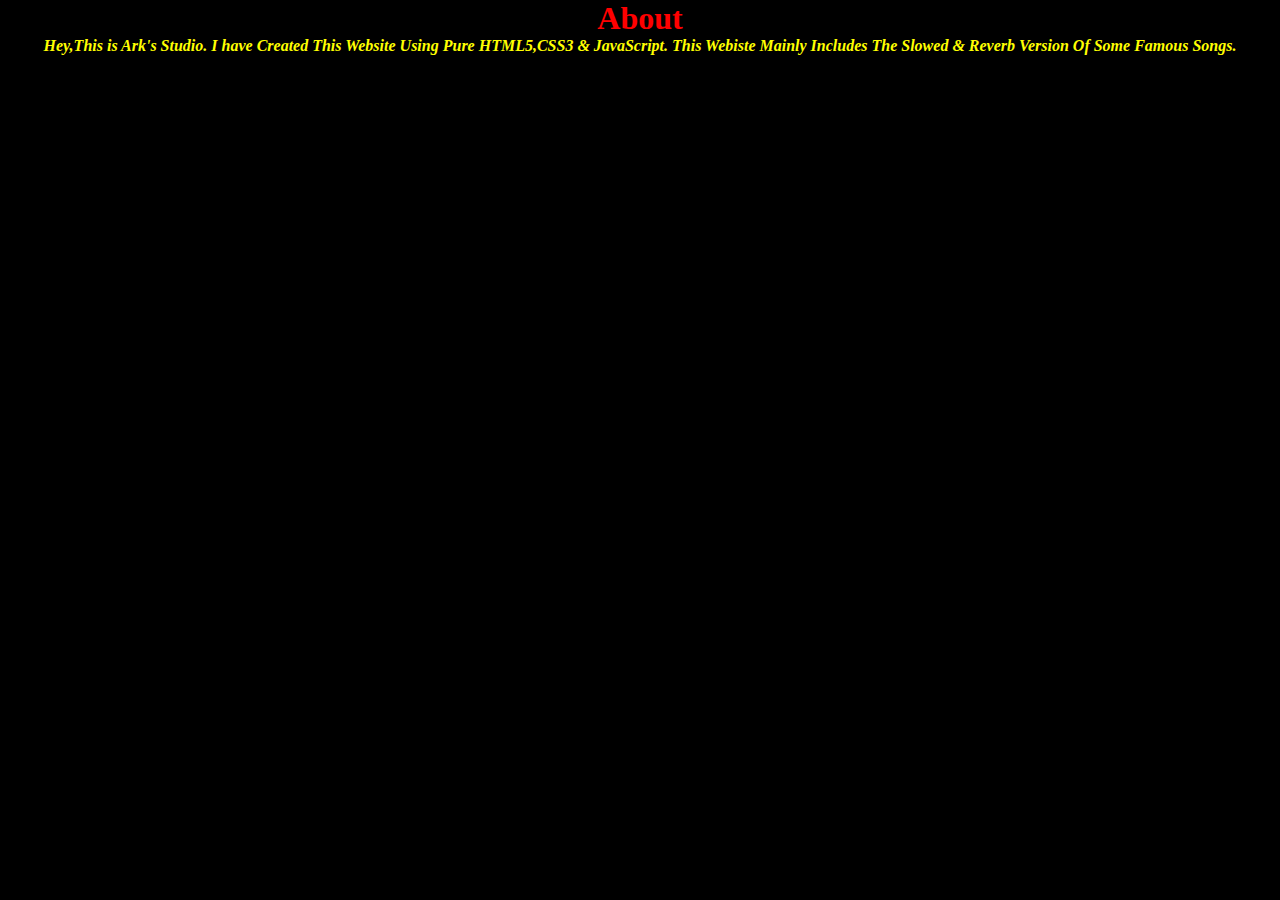
<file: about.html>
<!DOCTYPE html>
<html lang="en">
<head>
    <meta charset="UTF-8">
    <meta http-equiv="X-UA-Compatible" content="IE=edge">
    <meta name="viewport" content="width=device-width, initial-scale=1.0">
    <title>About Iker Music</title>
    <link rel="stylesheet" href="about.css">
</head>
<body>
    <div class="title">
        <h1>About</h1>
    </div>
    <div class="content1">
        <p><b><i> 
            Hey,This is Ark's Studio.
            I have Created This Website Using Pure HTML5,CSS3 & JavaScript.
            This Webiste Mainly Includes The Slowed & Reverb Version Of Some Famous Songs.
        </i></b></p>
    </div>
</body>
</html>
</file>
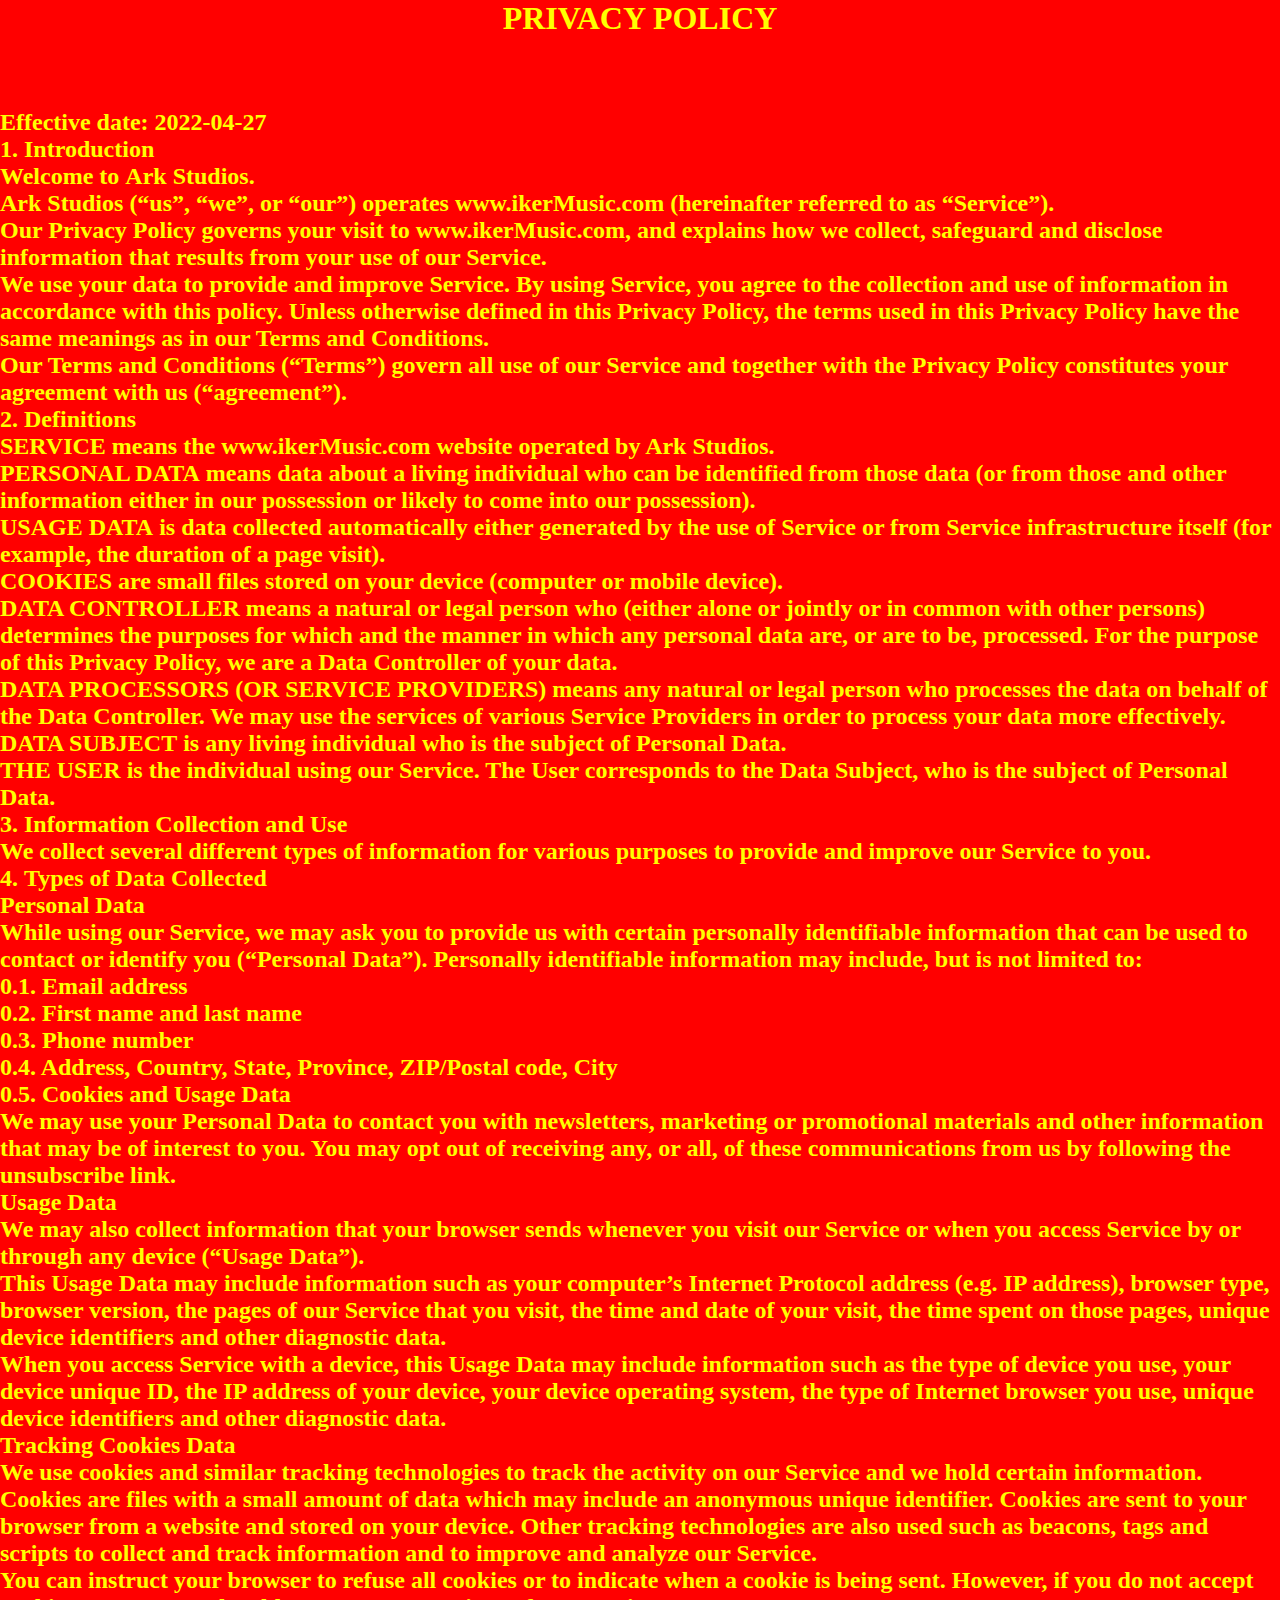
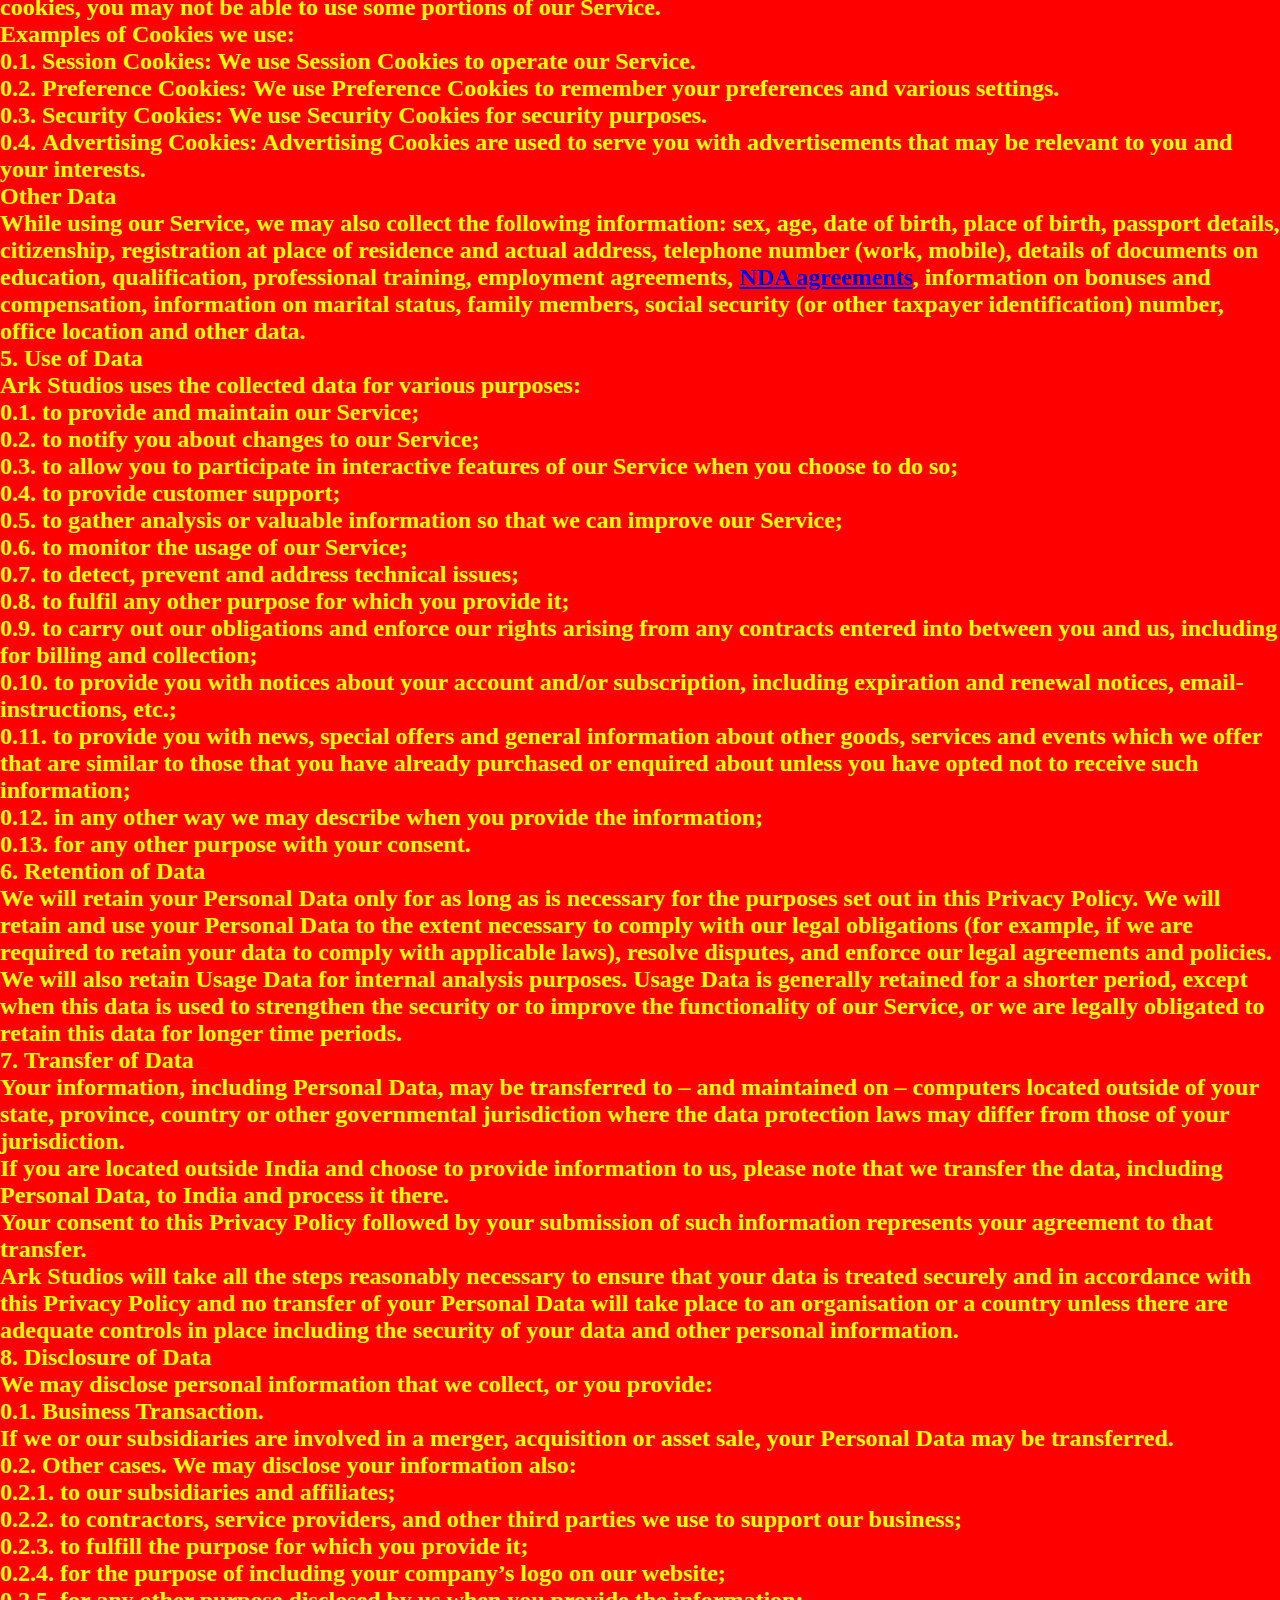
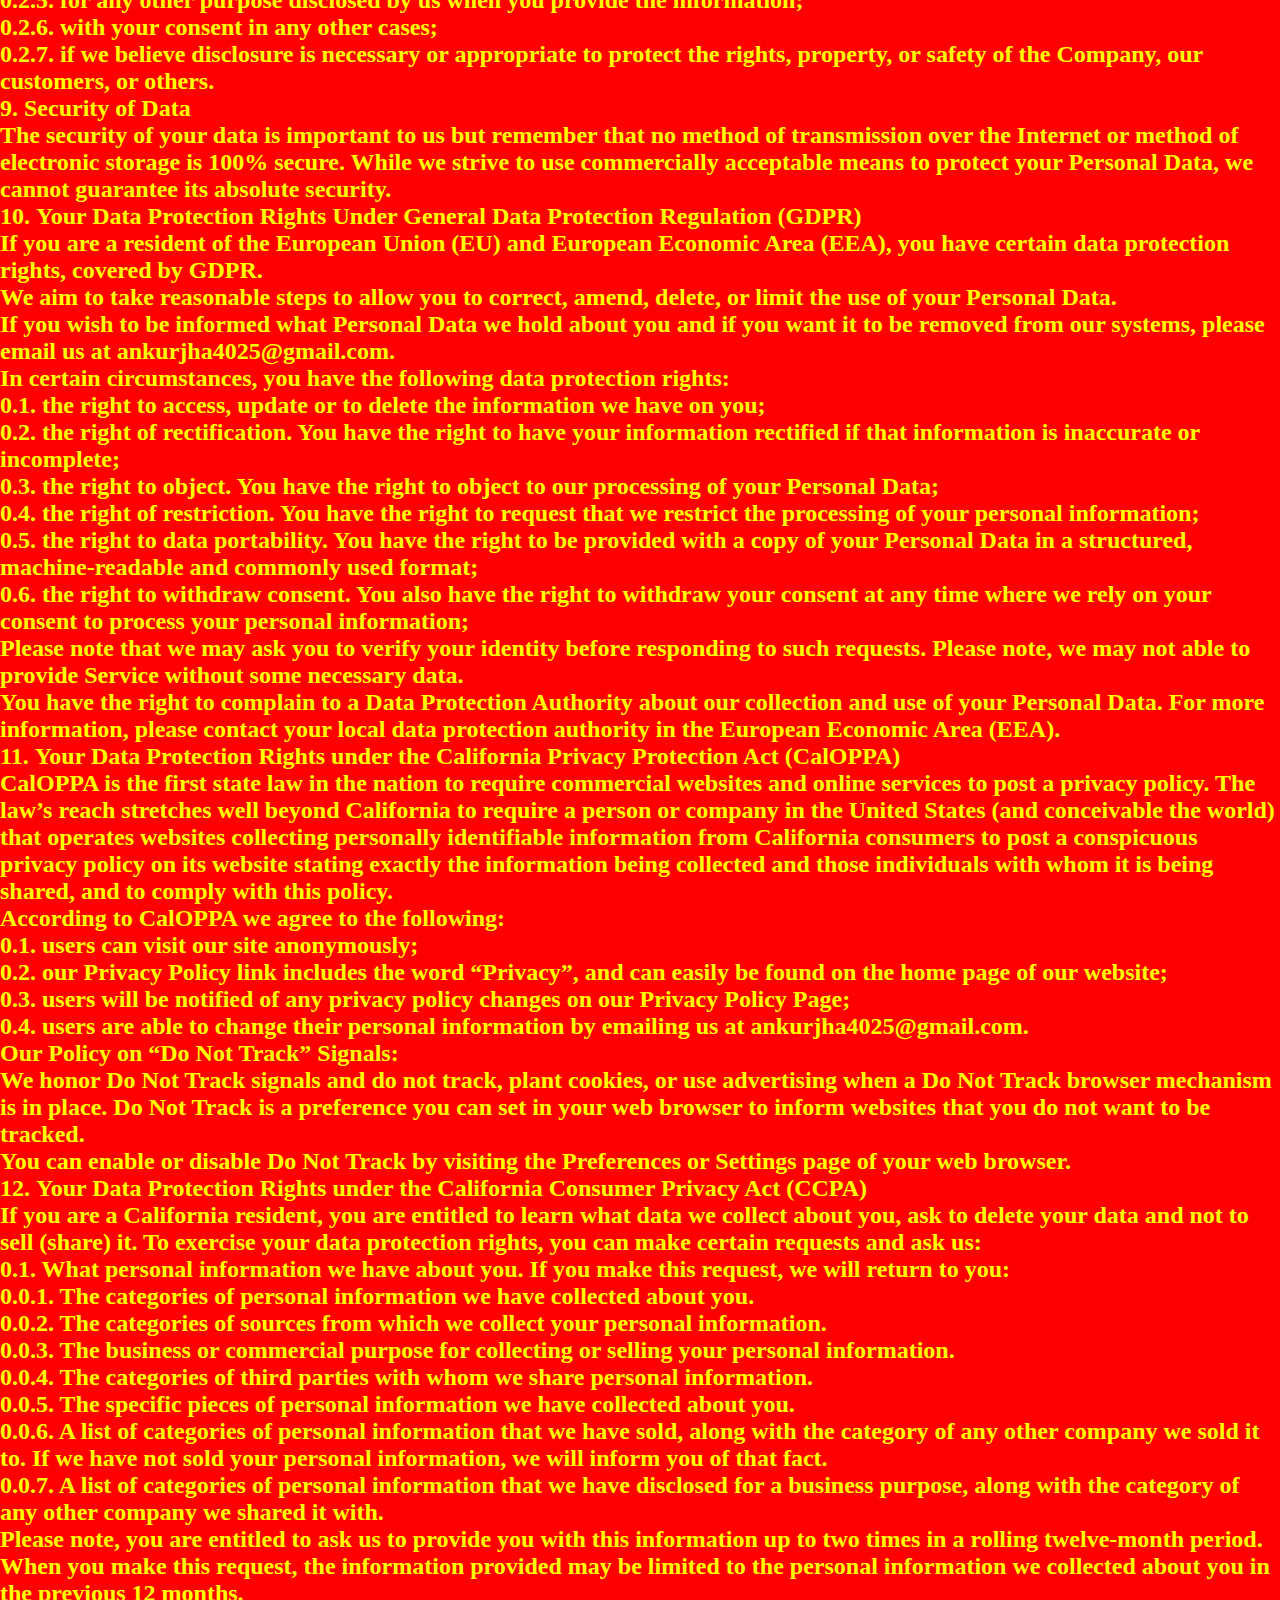
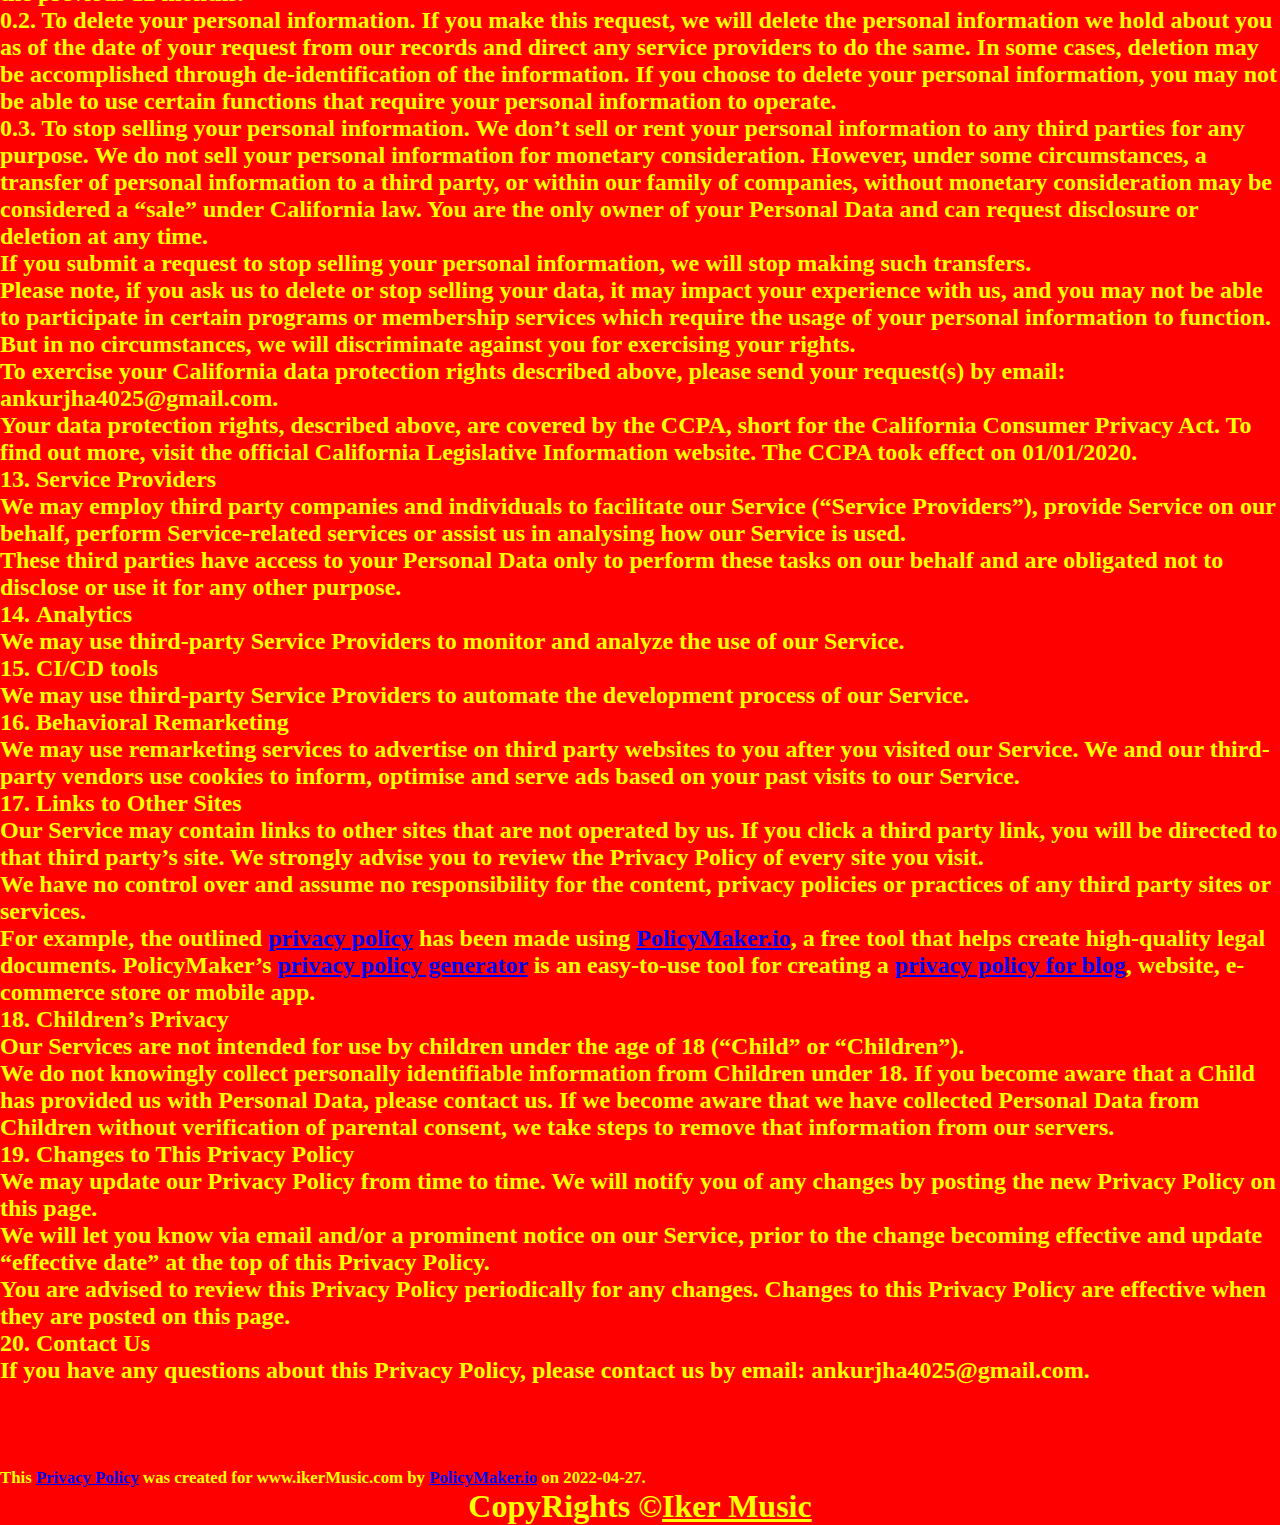
<file: privacypolicy.html>
<!DOCTYPE html>
<html lang="en">

<head>
    <meta charset="UTF-8">
    <meta http-equiv="X-UA-Compatible" content="IE=edge">
    <meta name="viewport" content="width=device-width, initial-scale=1.0">
    <title>Privacy Policy</title>
    <link rel="stylesheet" href="privacy.css">
</head>

<body>
    <div class="policiesheader"><h1><b>PRIVACY POLICY</b></h1></div>
    <br><br><br><br>
    <div class="policies">
        <h2>
            <p>Effective date: 2022-04-27</p>
            <p>1. <b>Introduction</b></p>
            <p>Welcome to <b> Ark Studios</b>.</p>
            <p><b>Ark Studios</b> (“us”, “we”, or “our”) operates <b>www.ikerMusic.com</b> (hereinafter referred to as
                <b>“Service”</b>).</p>
            <p>Our Privacy Policy governs your visit to <b>www.ikerMusic.com</b>, and explains how we collect, safeguard
                and disclose information that results from your use of our Service.</p>
            <p>We use your data to provide and improve Service. By using Service, you agree to the collection and use of
                information in accordance with this policy. Unless otherwise defined in this Privacy Policy, the terms
                used in this Privacy Policy have the same meanings as in our Terms and Conditions.</p>
            <p>Our Terms and Conditions (<b>“Terms”</b>) govern all use of our Service and together with the Privacy
                Policy constitutes your agreement with us (<b>“agreement”</b>).</p>
            <p>2. <b>Definitions</b></p>
            <p><b>SERVICE</b> means the www.ikerMusic.com website operated by Ark Studios.</p>
            <p><b>PERSONAL DATA</b> means data about a living individual who can be identified from those data (or from
                those and other information either in our possession or likely to come into our possession).</p>
            <p><b>USAGE DATA</b> is data collected automatically either generated by the use of Service or from Service
                infrastructure itself (for example, the duration of a page visit).</p>
            <p><b>COOKIES</b> are small files stored on your device (computer or mobile device).</p>
            <p><b>DATA CONTROLLER</b> means a natural or legal person who (either alone or jointly or in common with
                other persons) determines the purposes for which and the manner in which any personal data are, or are
                to be, processed. For the purpose of this Privacy Policy, we are a Data Controller of your data.</p>
            <p><b>DATA PROCESSORS (OR SERVICE PROVIDERS)</b> means any natural or legal person who processes the data on
                behalf of the Data Controller. We may use the services of various Service Providers in order to process
                your data more effectively.</p>
            <p><b>DATA SUBJECT</b> is any living individual who is the subject of Personal Data.</p>
            <p><b>THE USER</b> is the individual using our Service. The User corresponds to the Data Subject, who is the
                subject of Personal Data.</p>
            <p>3. <b>Information Collection and Use</b></p>
            <p>We collect several different types of information for various purposes to provide and improve our Service
                to you.</p>
            <p>4. <b>Types of Data Collected</b></p>
            <p><b>Personal Data</b></p>
            <p>While using our Service, we may ask you to provide us with certain personally identifiable information
                that can be used to contact or identify you (<b>“Personal Data”</b>). Personally identifiable
                information may include, but is not limited to:</p>
            <p>0.1. Email address</p>
            <p>0.2. First name and last name</p>
            <p>0.3. Phone number</p>
            <p>0.4. Address, Country, State, Province, ZIP/Postal code, City</p>
            <p>0.5. Cookies and Usage Data</p>
            <p>We may use your Personal Data to contact you with newsletters, marketing or promotional materials and
                other information that may be of interest to you. You may opt out of receiving any, or all, of these
                communications from us by following the unsubscribe link.</p>
            <p><b>Usage Data</b></p>
            <p>We may also collect information that your browser sends whenever you visit our Service or when you access
                Service by or through any device (<b>“Usage Data”</b>).</p>
            <p>This Usage Data may include information such as your computer’s Internet Protocol address (e.g. IP
                address), browser type, browser version, the pages of our Service that you visit, the time and date of
                your visit, the time spent on those pages, unique device identifiers and other diagnostic data.</p>
            <p>When you access Service with a device, this Usage Data may include information such as the type of device
                you use, your device unique ID, the IP address of your device, your device operating system, the type of
                Internet browser you use, unique device identifiers and other diagnostic data.</p>

            <p><b>Tracking Cookies Data</b></p>
            <p>We use cookies and similar tracking technologies to track the activity on our Service and we hold certain
                information.</p>
            <p>Cookies are files with a small amount of data which may include an anonymous unique identifier. Cookies
                are sent to your browser from a website and stored on your device. Other tracking technologies are also
                used such as beacons, tags and scripts to collect and track information and to improve and analyze our
                Service.</p>
            <p>You can instruct your browser to refuse all cookies or to indicate when a cookie is being sent. However,
                if you do not accept cookies, you may not be able to use some portions of our Service.</p>
            <p>Examples of Cookies we use:</p>
            <p>0.1. <b>Session Cookies:</b> We use Session Cookies to operate our Service.</p>
            <p>0.2. <b>Preference Cookies:</b> We use Preference Cookies to remember your preferences and various
                settings.</p>
            <p>0.3. <b>Security Cookies:</b> We use Security Cookies for security purposes.</p>
            <p>0.4. <b>Advertising Cookies:</b> Advertising Cookies are used to serve you with advertisements that may
                be relevant to you and your interests.</p>
            <p><b>Other Data</b></p>
            <p>While using our Service, we may also collect the following information: sex, age, date of birth, place of
                birth, passport details, citizenship, registration at place of residence and actual address, telephone
                number (work, mobile), details of documents on education, qualification, professional training,
                employment agreements, <a href="https://policymaker.io/non-disclosure-agreement/">NDA agreements</a>,
                information on bonuses and compensation, information on marital status, family members, social security
                (or other taxpayer identification) number, office location and other data.</p>
            <p>5. <b>Use of Data</b></p>
            <p>Ark Studios uses the collected data for various purposes:</p>
            <p>0.1. to provide and maintain our Service;</p>
            <p>0.2. to notify you about changes to our Service;</p>
            <p>0.3. to allow you to participate in interactive features of our Service when you choose to do so;</p>
            <p>0.4. to provide customer support;</p>
            <p>0.5. to gather analysis or valuable information so that we can improve our Service;</p>
            <p>0.6. to monitor the usage of our Service;</p>
            <p>0.7. to detect, prevent and address technical issues;</p>
            <p>0.8. to fulfil any other purpose for which you provide it;</p>
            <p>0.9. to carry out our obligations and enforce our rights arising from any contracts entered into between
                you and us, including for billing and collection;</p>
            <p>0.10. to provide you with notices about your account and/or subscription, including expiration and
                renewal notices, email-instructions, etc.;</p>
            <p>0.11. to provide you with news, special offers and general information about other goods, services and
                events which we offer that are similar to those that you have already purchased or enquired about unless
                you have opted not to receive such information;</p>
            <p>0.12. in any other way we may describe when you provide the information;</p>
            <p>0.13. for any other purpose with your consent.</p>
            <p>6. <b>Retention of Data</b></p>
            <p>We will retain your Personal Data only for as long as is necessary for the purposes set out in this
                Privacy Policy. We will retain and use your Personal Data to the extent necessary to comply with our
                legal obligations (for example, if we are required to retain your data to comply with applicable laws),
                resolve disputes, and enforce our legal agreements and policies.</p>
            <p>We will also retain Usage Data for internal analysis purposes. Usage Data is generally retained for a
                shorter period, except when this data is used to strengthen the security or to improve the functionality
                of our Service, or we are legally obligated to retain this data for longer time periods.</p>
            <p>7. <b>Transfer of Data</b></p>
            <p>Your information, including Personal Data, may be transferred to – and maintained on – computers located
                outside of your state, province, country or other governmental jurisdiction where the data protection
                laws may differ from those of your jurisdiction.</p>
            <p>If you are located outside India and choose to provide information to us, please note that we transfer
                the data, including Personal Data, to India and process it there.</p>
            <p>Your consent to this Privacy Policy followed by your submission of such information represents your
                agreement to that transfer.</p>
            <p>Ark Studios will take all the steps reasonably necessary to ensure that your data is treated securely and
                in accordance with this Privacy Policy and no transfer of your Personal Data will take place to an
                organisation or a country unless there are adequate controls in place including the security of your
                data and other personal information.</p>
            <p>8. <b>Disclosure of Data</b></p>
            <p>We may disclose personal information that we collect, or you provide:</p>
            <p>0.1. <b>Business Transaction.</b></p>
            <p>If we or our subsidiaries are involved in a merger, acquisition or asset sale, your Personal Data may be
                transferred.</p>
            <p>0.2. <b>Other cases. We may disclose your information also:</b></p>
            <p>0.2.1. to our subsidiaries and affiliates;</p>
            <p>0.2.2. to contractors, service providers, and other third parties we use to support our business;</p>
            <p>0.2.3. to fulfill the purpose for which you provide it;</p>
            <p>0.2.4. for the purpose of including your company’s logo on our website;</p>
            <p>0.2.5. for any other purpose disclosed by us when you provide the information;</p>
            <p>0.2.6. with your consent in any other cases;</p>
            <p>0.2.7. if we believe disclosure is necessary or appropriate to protect the rights, property, or safety of
                the Company, our customers, or others.</p>
            <p>9. <b>Security of Data</b></p>
            <p>The security of your data is important to us but remember that no method of transmission over the
                Internet or method of electronic storage is 100% secure. While we strive to use commercially acceptable
                means to protect your Personal Data, we cannot guarantee its absolute security.</p>
            <p>10. <b>Your Data Protection Rights Under General Data Protection Regulation (GDPR)
                </b></p>
            <p>If you are a resident of the European Union (EU) and European Economic Area (EEA), you have certain data
                protection rights, covered by GDPR.</p>
            <p>We aim to take reasonable steps to allow you to correct, amend, delete, or limit the use of your Personal
                Data.</p>
            <p> If you wish to be informed what Personal Data we hold about you and if you want it to be removed from
                our systems, please email us at <b>ankurjha4025@gmail.com</b>.</p>
            <p>In certain circumstances, you have the following data protection rights:</p>
            <p>0.1. the right to access, update or to delete the information we have on you;</p>
            <p>0.2. the right of rectification. You have the right to have your information rectified if that
                information is inaccurate or incomplete;</p>
            <p>0.3. the right to object. You have the right to object to our processing of your Personal Data;</p>
            <p>0.4. the right of restriction. You have the right to request that we restrict the processing of your
                personal information;</p>
            <p>0.5. the right to data portability. You have the right to be provided with a copy of your Personal Data
                in a structured, machine-readable and commonly used format;</p>
            <p>0.6. the right to withdraw consent. You also have the right to withdraw your consent at any time where we
                rely on your consent to process your personal information;</p>
            <p>Please note that we may ask you to verify your identity before responding to such requests. Please note,
                we may not able to provide Service without some necessary data.</p>
            <p>You have the right to complain to a Data Protection Authority about our collection and use of your
                Personal Data. For more information, please contact your local data protection authority in the European
                Economic Area (EEA).</p>
            <p>11. <b>Your Data Protection Rights under the California Privacy Protection Act (CalOPPA)</b></p>
            <p>CalOPPA is the first state law in the nation to require commercial websites and online services to post a
                privacy policy. The law’s reach stretches well beyond California to require a person or company in the
                United States (and conceivable the world) that operates websites collecting personally identifiable
                information from California consumers to post a conspicuous privacy policy on its website stating
                exactly the information being collected and those individuals with whom it is being shared, and to
                comply with this policy.</p>
            <p>According to CalOPPA we agree to the following:</p>
            <p>0.1. users can visit our site anonymously;</p>
            <p>0.2. our Privacy Policy link includes the word “Privacy”, and can easily be found on the home page of our
                website;</p>
            <p>0.3. users will be notified of any privacy policy changes on our Privacy Policy Page;</p>
            <p>0.4. users are able to change their personal information by emailing us at <b>ankurjha4025@gmail.com</b>.
            </p>
            <p>Our Policy on “Do Not Track” Signals:</p>
            <p>We honor Do Not Track signals and do not track, plant cookies, or use advertising when a Do Not Track
                browser mechanism is in place. Do Not Track is a preference you can set in your web browser to inform
                websites that you do not want to be tracked.</p>
            <p>You can enable or disable Do Not Track by visiting the Preferences or Settings page of your web browser.
            </p>
            <p>12. <b>Your Data Protection Rights under the California Consumer Privacy Act (CCPA)</b></p>
            <p>If you are a California resident, you are entitled to learn what data we collect about you, ask to delete
                your data and not to sell (share) it. To exercise your data protection rights, you can make certain
                requests and ask us:</p>
            <p><b>0.1. What personal information we have about you. If you make this request, we will return to you:</b>
            </p>
            <p>0.0.1. The categories of personal information we have collected about you.</p>
            <p>0.0.2. The categories of sources from which we collect your personal information.</p>
            <p>0.0.3. The business or commercial purpose for collecting or selling your personal information.</p>
            <p>0.0.4. The categories of third parties with whom we share personal information.</p>
            <p>0.0.5. The specific pieces of personal information we have collected about you.</p>
            <p>0.0.6. A list of categories of personal information that we have sold, along with the category of any
                other company we sold it to. If we have not sold your personal information, we will inform you of that
                fact.</p>
            <p>0.0.7. A list of categories of personal information that we have disclosed for a business purpose, along
                with the category of any other company we shared it with.</p>
            <p>Please note, you are entitled to ask us to provide you with this information up to two times in a rolling
                twelve-month period. When you make this request, the information provided may be limited to the personal
                information we collected about you in the previous 12 months.</p>
            <p><b>0.2. To delete your personal information. If you make this request, we will delete the personal
                    information we hold about you as of the date of your request from our records and direct any service
                    providers to do the same. In some cases, deletion may be accomplished through de-identification of
                    the information. If you choose to delete your personal information, you may not be able to use
                    certain functions that require your personal information to operate.</b></p>
            <p><b>0.3. To stop selling your personal information. We don’t sell or rent your personal information to any
                    third parties for any purpose. We do not sell your personal information for monetary consideration.
                    However, under some circumstances, a transfer of personal information to a third party, or within
                    our family of companies, without monetary consideration may be considered a “sale” under California
                    law. You are the only owner of your Personal Data and can request disclosure or deletion at any
                    time.</b></p>
            <p>If you submit a request to stop selling your personal information, we will stop making such transfers.
            </p>
            <p>Please note, if you ask us to delete or stop selling your data, it may impact your experience with us,
                and you may not be able to participate in certain programs or membership services which require the
                usage of your personal information to function. But in no circumstances, we will discriminate against
                you for exercising your rights.</p>
            <p>To exercise your California data protection rights described above, please send your request(s) by email:
                <b>ankurjha4025@gmail.com</b>.</p>
            <p>Your data protection rights, described above, are covered by the CCPA, short for the California Consumer
                Privacy Act. To find out more, visit the official California Legislative Information website. The CCPA
                took effect on 01/01/2020.</p>
            <p>13. <b>Service Providers</b></p>
            <p>We may employ third party companies and individuals to facilitate our Service (<b>“Service
                    Providers”</b>), provide Service on our behalf, perform Service-related services or assist us in
                analysing how our Service is used.</p>
            <p>These third parties have access to your Personal Data only to perform these tasks on our behalf and are
                obligated not to disclose or use it for any other purpose.</p>
            <p>14. <b>Analytics</b></p>
            <p>We may use third-party Service Providers to monitor and analyze the use of our Service.</p>
            <p>15. <b>CI/CD tools</b></p>
            <p>We may use third-party Service Providers to automate the development process of our Service.</p>

            <p>16. <b>Behavioral Remarketing</b></p>
            <p>We may use remarketing services to advertise on third party websites to you after you visited our
                Service. We and our third-party vendors use cookies to inform, optimise and serve ads based on your past
                visits to our Service.</p>

            <p>17. <b>Links to Other Sites</b></p>
            <p>Our Service may contain links to other sites that are not operated by us. If you click a third party
                link, you will be directed to that third party’s site. We strongly advise you to review the Privacy
                Policy of every site you visit.</p>
            <p>We have no control over and assume no responsibility for the content, privacy policies or practices of
                any third party sites or services.</p>
            <p>For example, the outlined <a href="https://policymaker.io/privacy-policy/">privacy policy</a> has been
                made using <a href="https://policymaker.io/">PolicyMaker.io</a>, a free tool that helps create
                high-quality legal documents. PolicyMaker’s <a href="https://policymaker.io/privacy-policy/">privacy
                    policy generator</a> is an easy-to-use tool for creating a <a
                    href="https://policymaker.io/blog-privacy-policy/">privacy policy for blog</a>, website, e-commerce
                store or mobile app.</p>
            <p>18. <b><b>Children’s Privacy</b></b></p>
            <p>Our Services are not intended for use by children under the age of 18 (<b>“Child”</b> or
                <b>“Children”</b>).</p>
            <p>We do not knowingly collect personally identifiable information from Children under 18. If you become
                aware that a Child has provided us with Personal Data, please contact us. If we become aware that we
                have collected Personal Data from Children without verification of parental consent, we take steps to
                remove that information from our servers.</p>
            <p>19. <b>Changes to This Privacy Policy</b></p>
            <p>We may update our Privacy Policy from time to time. We will notify you of any changes by posting the new
                Privacy Policy on this page.</p>
            <p>We will let you know via email and/or a prominent notice on our Service, prior to the change becoming
                effective and update “effective date” at the top of this Privacy Policy.</p>
            <p>You are advised to review this Privacy Policy periodically for any changes. Changes to this Privacy
                Policy are effective when they are posted on this page.</p>
            <p>20. <b>Contact Us</b></p>
            <p>If you have any questions about this Privacy Policy, please contact us by email:
                <b>ankurjha4025@gmail.com</b>.</p>
            <p style="margin-top: 5em; font-size: 0.7em;">This <a href="https://policymaker.io/privacy-policy/">Privacy
                    Policy</a> was created for <b>www.ikerMusic.com</b> by <a
                    href="https://policymaker.io">PolicyMaker.io</a> on 2022-04-27.</p>

        </h2>
    </div>
    <footer>
        <div class="footer1">
           <h1> CopyRights &copy;<a href="https://www.instagram.com/iminsigneark/" style="color: yellow;">Iker Music</a> </h1>
        </div>
    </footer>
</body>

</html>
</file>
<file: about.css>
*{
    margin: 0;
    padding: 0;
}
body{
    background-color: black;
}
.title{
    color: Red;
    justify-content: center;
    display: flex;
    /* align-items: center; */
}
.content1{
    display: flex;
    justify-content: center;
    color: yellow;
}
</file>
<file: privacy.css>
*{
    margin: 0;
    padding: 0;
}
body{
    background-color: red;
}
.policiesheader{
    display: flex;
    justify-content: center;
    background-color: red;
    color: yellow;
}
.policies{
    background-color: red;
    color: yellow;
    display: flex;
    justify-content: center;
}
.footer1{
    display: flex;
    justify-content: center;
    list-style-type: none;
    color: yellow;
}
</file>
